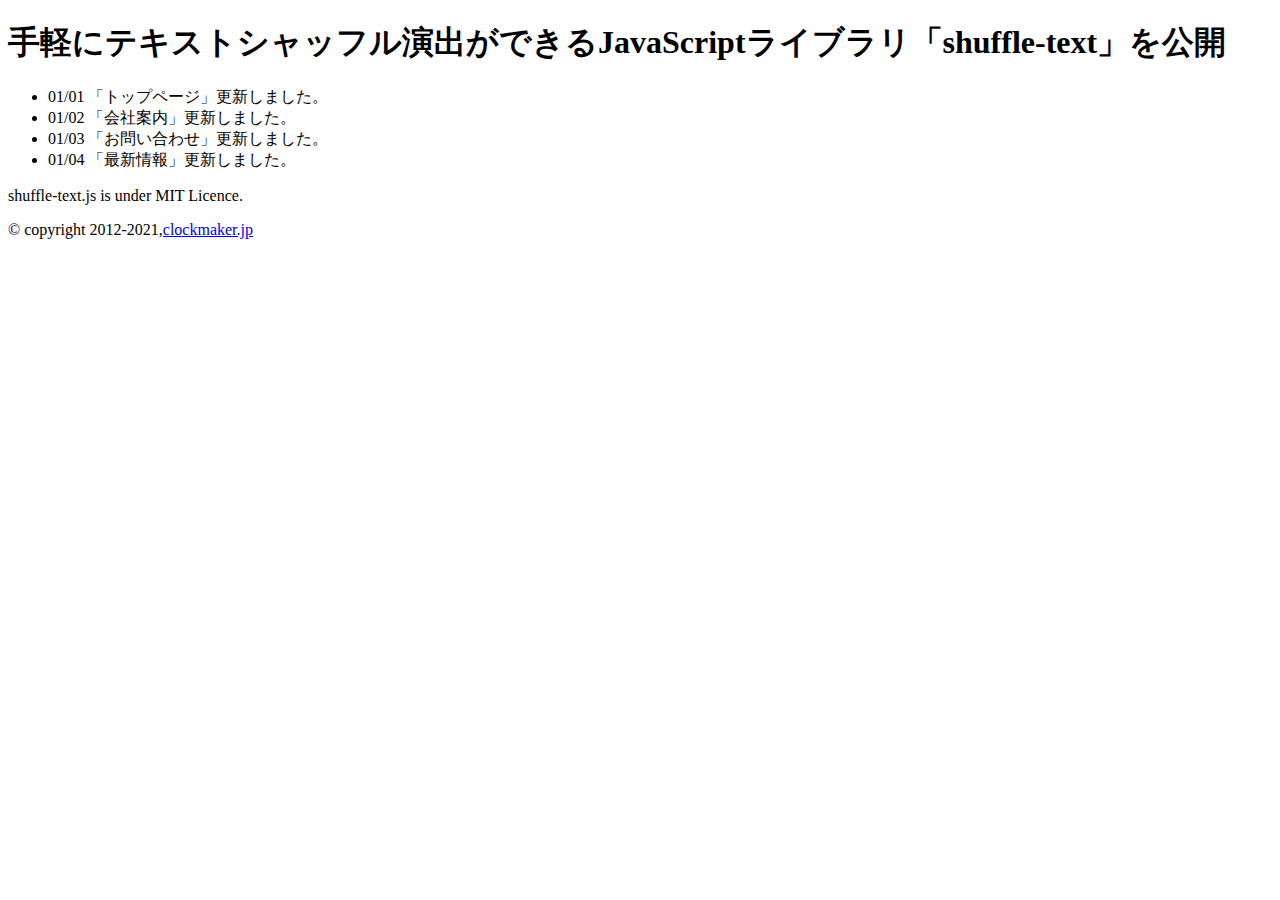
<file: source/shuffle-text-index.html>
<!DOCTYPE html>
<html>
<head>
  <meta charset="utf-8">
  <title>shuffle-text example</title>
  <meta name="viewport" content="width=device-width">
</head>

<body>
  <!-- シャッフルしたい要素に、class="shuffle" とクラス名を付与する。 -->
  <h1 class="shuffle">
    <a href="https://ics.media/entry/15498/">手軽にテキストシャッフル演出ができるJavaScriptライブラリ「shuffle-text」を公開</a>
  </h1>

  <ul>
    <li class="shuffle">01/01 「トップページ」更新しました。</li>
    <li class="shuffle">01/02 「会社案内」更新しました。</li>
    <li class="shuffle">01/03 「お問い合わせ」更新しました。</li>
    <li class="shuffle">01/04 「最新情報」更新しました。</li>
  </ul>

  <p class="shuffle">shuffle-text.js is under MIT Licence.</p>
  <p>&copy; copyright 2012-2021,<a href="http://clockmaker.jp/">clockmaker.jp</a></p>

  <!-- JavaScript を読み込む -->
  <script src="shuffle-text.js"></script>
  <script src="shuffle-text-custom.js"></script>
</body>
</html>
</file>
